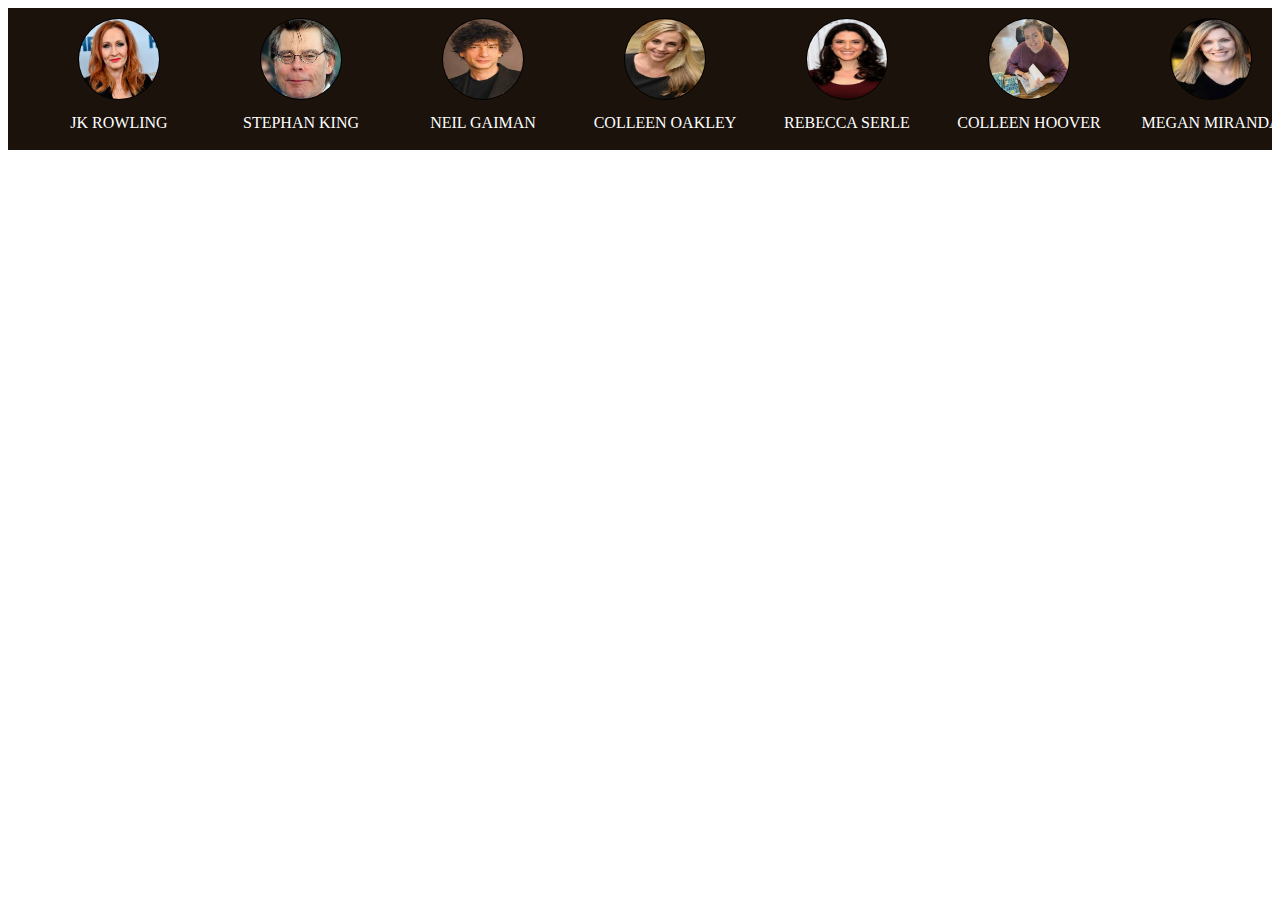
<file: bottom.html>
<!DOCTYPE html>
<html lang="en">

<head>
    <title>Document</title>
    <link rel="stylesheet" href="style.css">
</head>

<body>

    <div class="author-section"
        style="display:flex; flex-direction: row; background-color: #1A120B; color:white; padding:0px 20px 18px 20px; ">
        <div class="author">
            <div>
                <img src="a1.jpg" alt="" class="authors">
            </div>
            <div style="text-align:center">
                JK ROWLING
            </div>
        </div>

        <div class="author">
            <div>
                <img src="a2.jpg" alt="" class="authors">
            </div>
            <div style="text-align:center">
                STEPHAN KING
            </div>
        </div>

        <div class="author">
            <div>
                <img src="a3.jpg" alt="" class="authors">
            </div>
            <div style="text-align:center">
                NEIL GAIMAN
            </div>
        </div>

        <div class="author">
            <div>
                <img src="a4.jpg" alt="" class="authors">
            </div>
            <div style="text-align:center">
                COLLEEN OAKLEY
            </div>
        </div>

        <div class="author">
            <div style="text-align:center">
                <img src="a5.jpg" alt="" class="authors">
            </div>
            <div style="text-align:center">
                REBECCA SERLE
            </div>
        </div>

        <div class="author">
            <div style="text-align:center">
                <img src="a6.jpg" alt="" class="authors">
            </div>
            <div style="text-align:center">
                COLLEEN HOOVER
            </div>
        </div>

        <div class="author">
            <div style="text-align:center">
                <img src="a7.jpg" alt="" class="authors">
            </div>
            <div style="text-align:center">
                MEGAN MIRANDA
            </div>
        </div>

        <div class="author">
            <div style="text-align:center">
                <img src="a8.jpg" alt="" class="authors">
            </div>
            <div style="text-align:center">
                BRIT BENNETT
            </div>
        </div>
    </div>

</body>

</html>
</file>
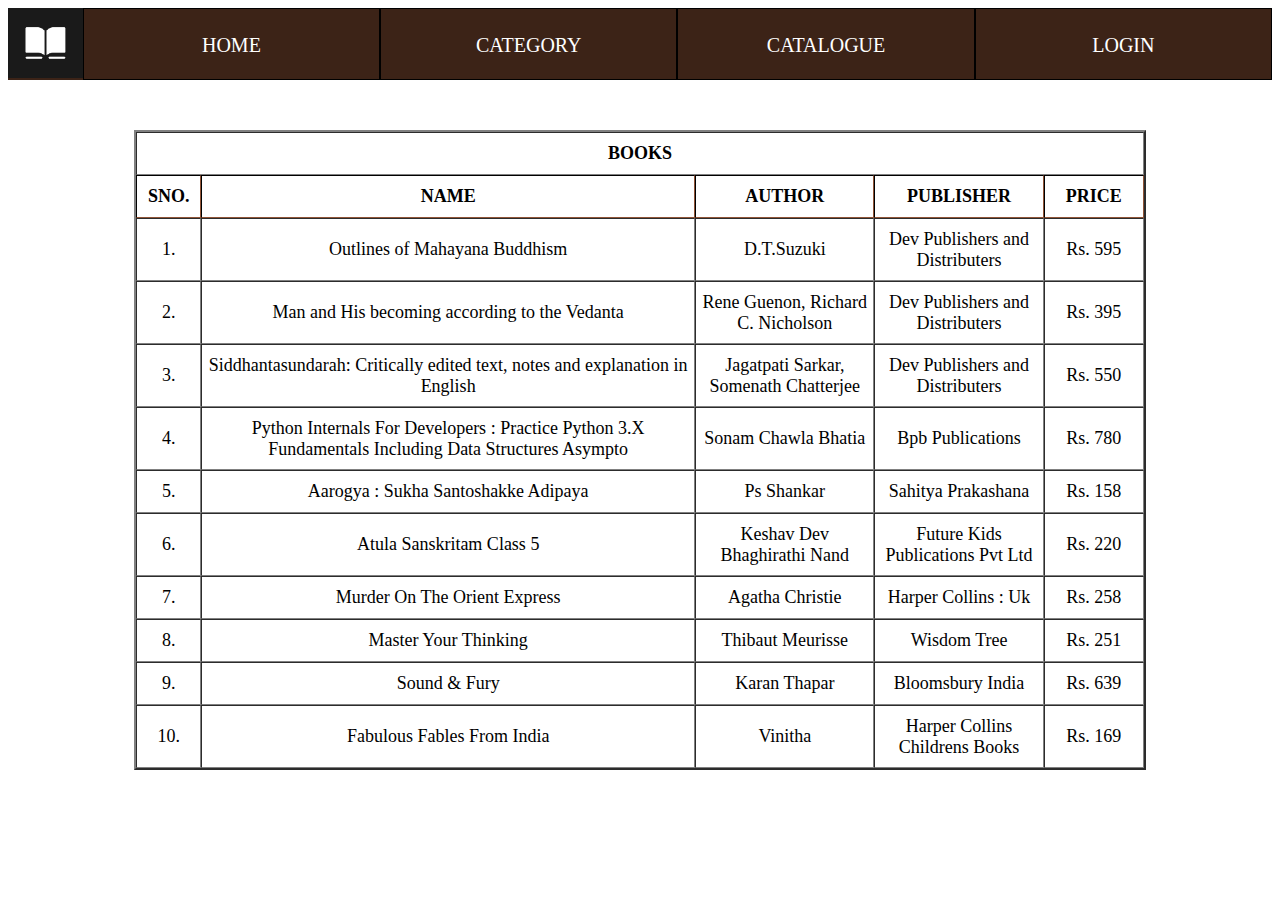
<file: catalogue.html>
<!DOCTYPE html>
<html lang="en">

<head>
    <title>Document</title>
    <link rel="stylesheet" href="style.css">
</head>

<body>

    <div class="nav-bar" style="background-color:#3C2317">
        <img src="logo.jpg" alt="" style="width:80px; height: 70px;">
        <div class="nav-item"> <a href="main.html">HOME</a> </div>
        <div class="nav-item"> <a href="">CATEGORY</a> </div>
        <div class="nav-item"> <a href="catalogue.html">CATALOGUE</a> </div>
        <div class="nav-item"> <a href="login.html">LOGIN</a> </div>
    </div>

    <div>

        <style>
            tr {
                font-size: 18px;
            }
        </style>

        <table border="2 brown" cellspacing="0" align="center"
            style="width:80%; text-align:center; margin-top:50px; margin-bottom:50px;">
            <tr>
                <th colspan=" 5" style="padding:10px;">BOOKS</th>
            </tr>
            <tr style="border-color:#3C2317">
                <th style="width:5%; padding:10px;">SNO.</th>
                <th style="width:50%">NAME</th>
                <th style="width:18%">AUTHOR</th>
                <th style="width:17%">PUBLISHER</th>
                <th style="width:10%">PRICE</th>
            </tr>
            <tr>
                <td style="padding:20px;">1.</td>
                <td>Outlines of Mahayana Buddhism</td>
                <td>D.T.Suzuki</td>
                <td>Dev Publishers and Distributers</td>
                <td>Rs. 595</td>
            </tr>
            <tr>
                <td style="padding:20px;">2.</td>
                <td>Man and His becoming according to the Vedanta</td>
                <td>Rene Guenon, Richard C. Nicholson</td>
                <td>Dev Publishers and Distributers</td>
                <td>Rs. 395</td>
            </tr>
            <tr>
                <td style="padding:20px;">3.</td>
                <td>Siddhantasundarah: Critically edited text, notes and explanation in English</td>
                <td>Jagatpati Sarkar, Somenath Chatterjee </td>
                <td>Dev Publishers and Distributers</td>
                <td>Rs. 550</td>
            </tr>
            <tr>
                <td style="padding:20px;">4.</td>
                <td>Python Internals For Developers : Practice Python 3.X Fundamentals Including Data Structures Asympto
                </td>
                <td>Sonam Chawla Bhatia</td>
                <td>Bpb Publications </td>
                <td>Rs. 780</td>
            </tr>
            <tr>
                <td style="padding:10px;">5.</td>
                <td>Aarogya : Sukha Santoshakke Adipaya </td>
                <td>Ps Shankar </td>
                <td>Sahitya Prakashana </td>
                <td>Rs. 158</td>
            </tr>
            <tr>
                <td style="padding:20px;">6.</td>
                <td>Atula Sanskritam Class 5</td>
                <td>Keshav Dev Bhaghirathi Nand </td>
                <td>Future Kids Publications Pvt Ltd </td>
                <td>Rs. 220</td>
            </tr>
            <tr>
                <td style="padding:10px;">7.</td>
                <td>Murder On The Orient Express</td>
                <td>Agatha Christie </td>
                <td>Harper Collins : Uk </td>
                <td>Rs. 258</td>
            </tr>
            <tr>
                <td style="padding:10px;">8.</td>
                <td>Master Your Thinking</td>
                <td>Thibaut Meurisse </td>
                <td>Wisdom Tree </td>
                <td>Rs. 251</td>
            </tr>
            <tr>
                <td style="padding:10px;">9.</td>
                <td>Sound & Fury</td>
                <td>Karan Thapar </td>
                <td>Bloomsbury India</td>
                <td>Rs. 639</td>
            </tr>
            <tr>
                <td style="padding:20px;">10.</td>
                <td>Fabulous Fables From India</td>
                <td>Vinitha </td>
                <td>Harper Collins Childrens Books </td>
                <td>Rs. 169</td>
            </tr>

        </table>
    </div>


</body>

</html>
</file>
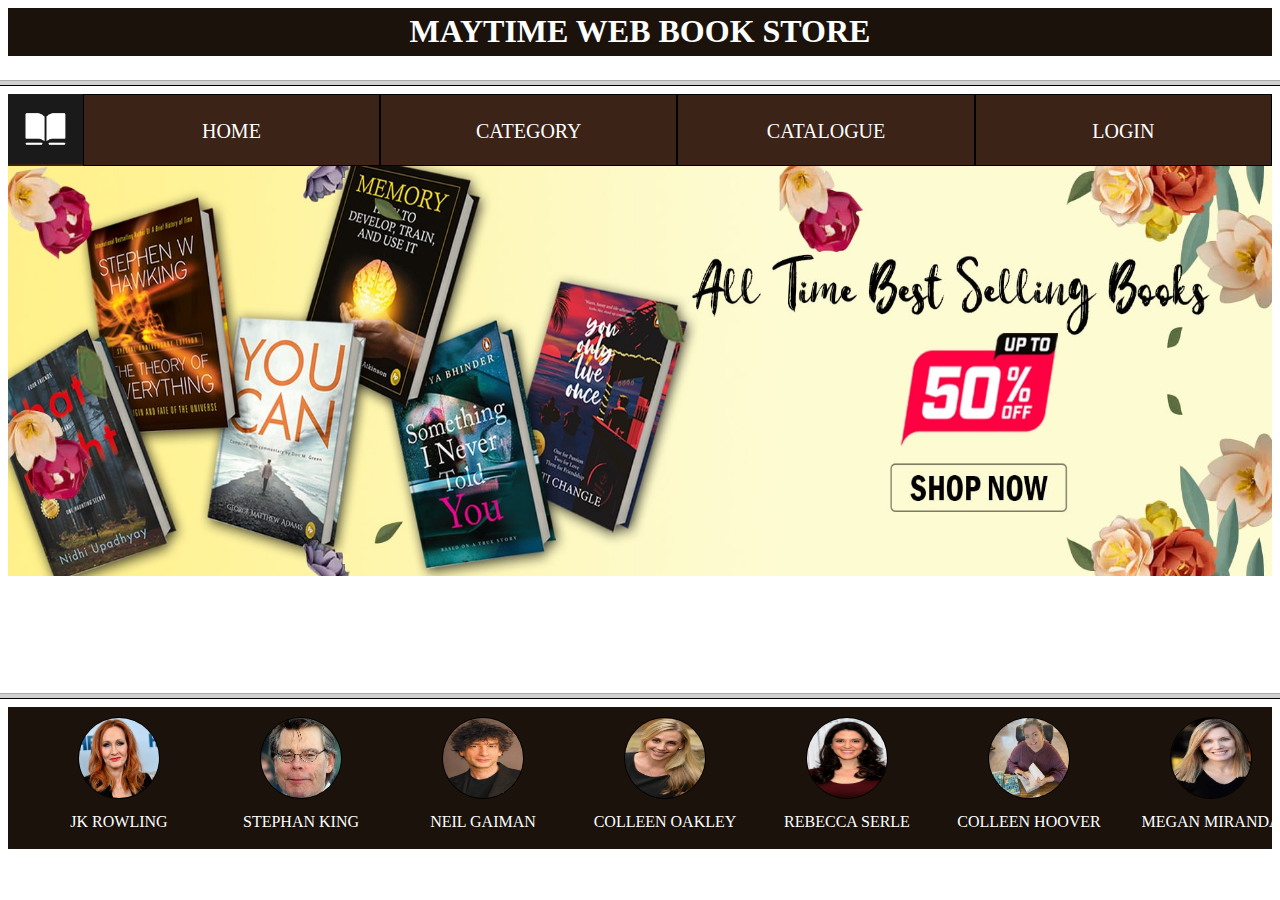
<file: home.html>
<html>

<head>
    <title>HTML Frames</title>
</head>



<frameset rows="9%,67%,22%">
    <frame name="top" src="top.html" />
    <frame name="main" src="main.html" />
    <frame name="bottom" src="bottom.html" />

</frameset>

</html>
</file>
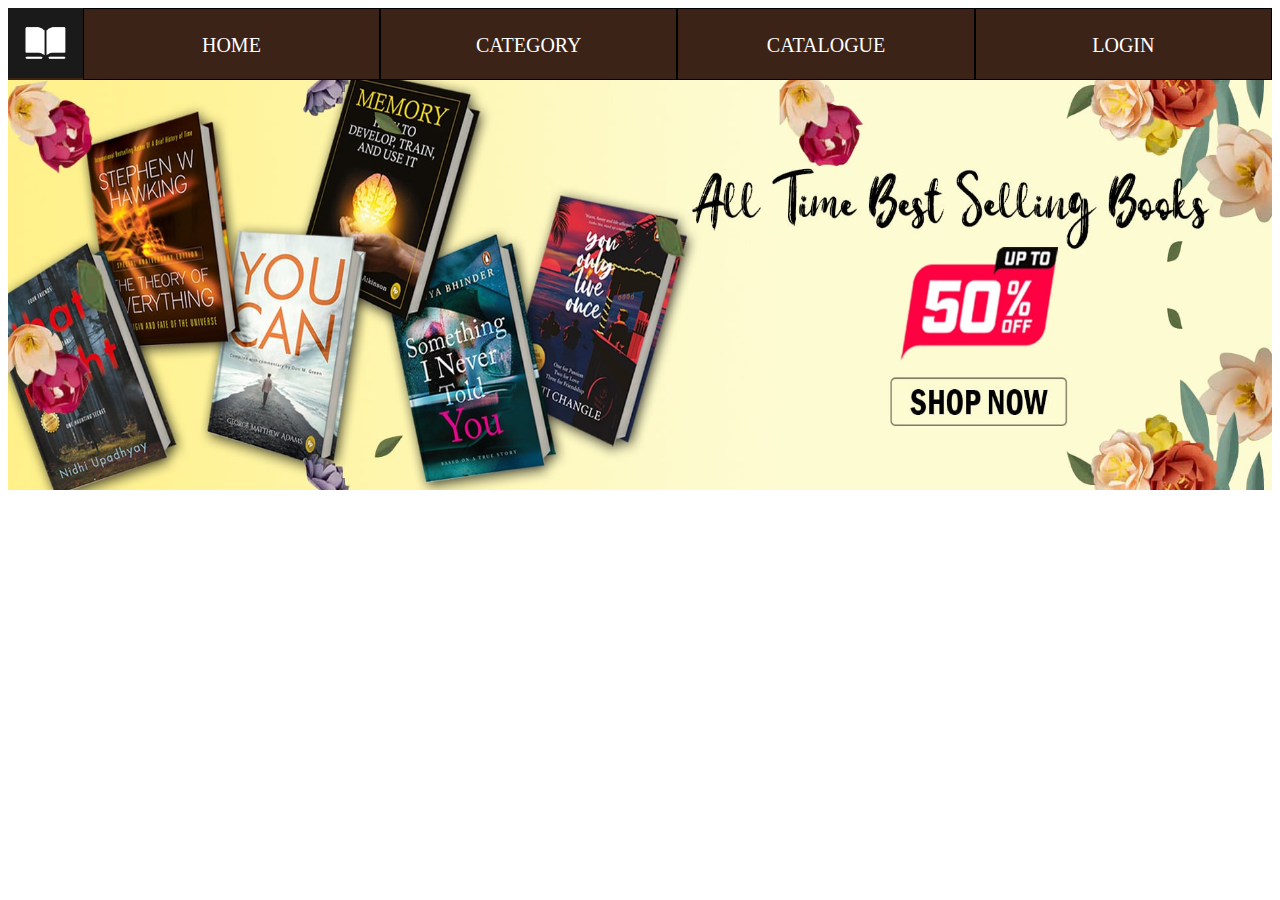
<file: main.html>
<!DOCTYPE html>
<html lang="en">

<head>
    <meta charset="UTF-8">
    <meta http-equiv="X-UA-Compatible" content="IE=edge">
    <meta name="viewport" content="width=device-width, initial-scale=1.0">
    <title>Document</title>
    <link rel="stylesheet" href="style.css">
</head>

<body>

    <div class="nav-bar" style="background-color:#3C2317">
        <img src="logo.jpg" alt="" style="width:80px; height: 70px;">
        <div class="nav-item"> <a href="main.html">HOME</a> </div>
        <div class="nav-item"> <a href="">CATEGORY</a> </div>
        <div class="nav-item"> <a href="catalogue.html">CATALOGUE</a> </div>
        <div class="nav-item"> <a href="login.html">LOGIN</a> </div>
    </div>
    <img src="center.jpg" alt="" style="width:100%; height:410px;">

</body>

</html>
</file>
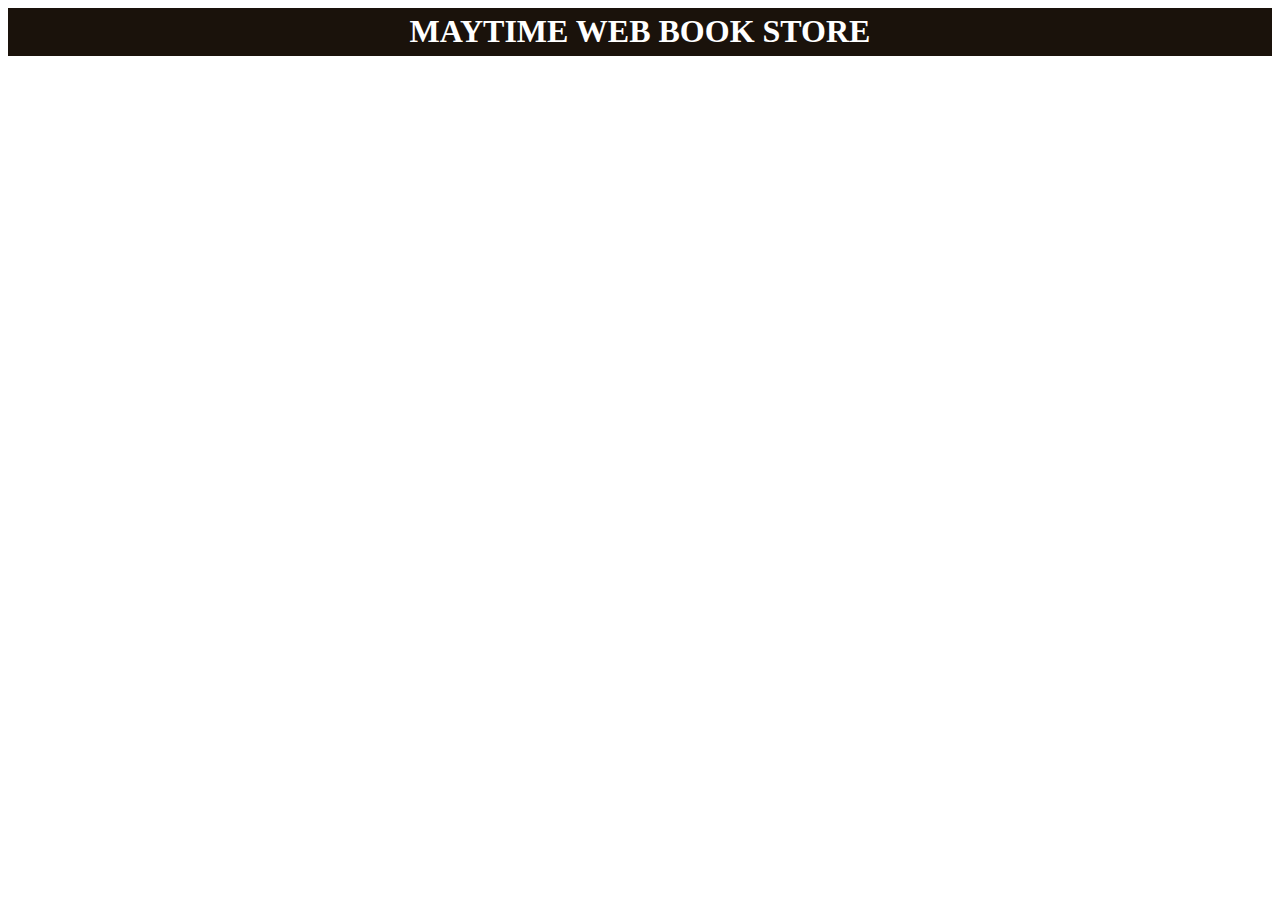
<file: top.html>
<!DOCTYPE html>
<html lang="en">

<head>
    <meta charset="UTF-8">
    <meta http-equiv="X-UA-Compatible" content="IE=edge">
    <meta name="viewport" content="width=device-width, initial-scale=1.0">
    <title>Document</title>
</head>

<body>
    <div style="background-color: #1A120B; height:48px;">
        <h1 style="text-align: center; color:white; margin:0; padding-top:5px;">MAYTIME WEB BOOK STORE</h1>
    </div>

</body>

</html>
</file>
<file: style.css>
.nav-bar{
    display: flex;
    flex-direction: row;
    font-size:20px;
}

.nav-item{
    text-align: center;
    margin-top:0px;
    padding-top:25px;
    text-decoration: none;
    border: 1px solid black;
    width:25%;
    height:45px;
}

a{
    text-decoration: 0;
    color:white;
}

.authors{
    margin:10px 50px;
    width:80px;
    height:80px;
    border:1px solid black;
    border-radius: 100%; 
}
</file>
